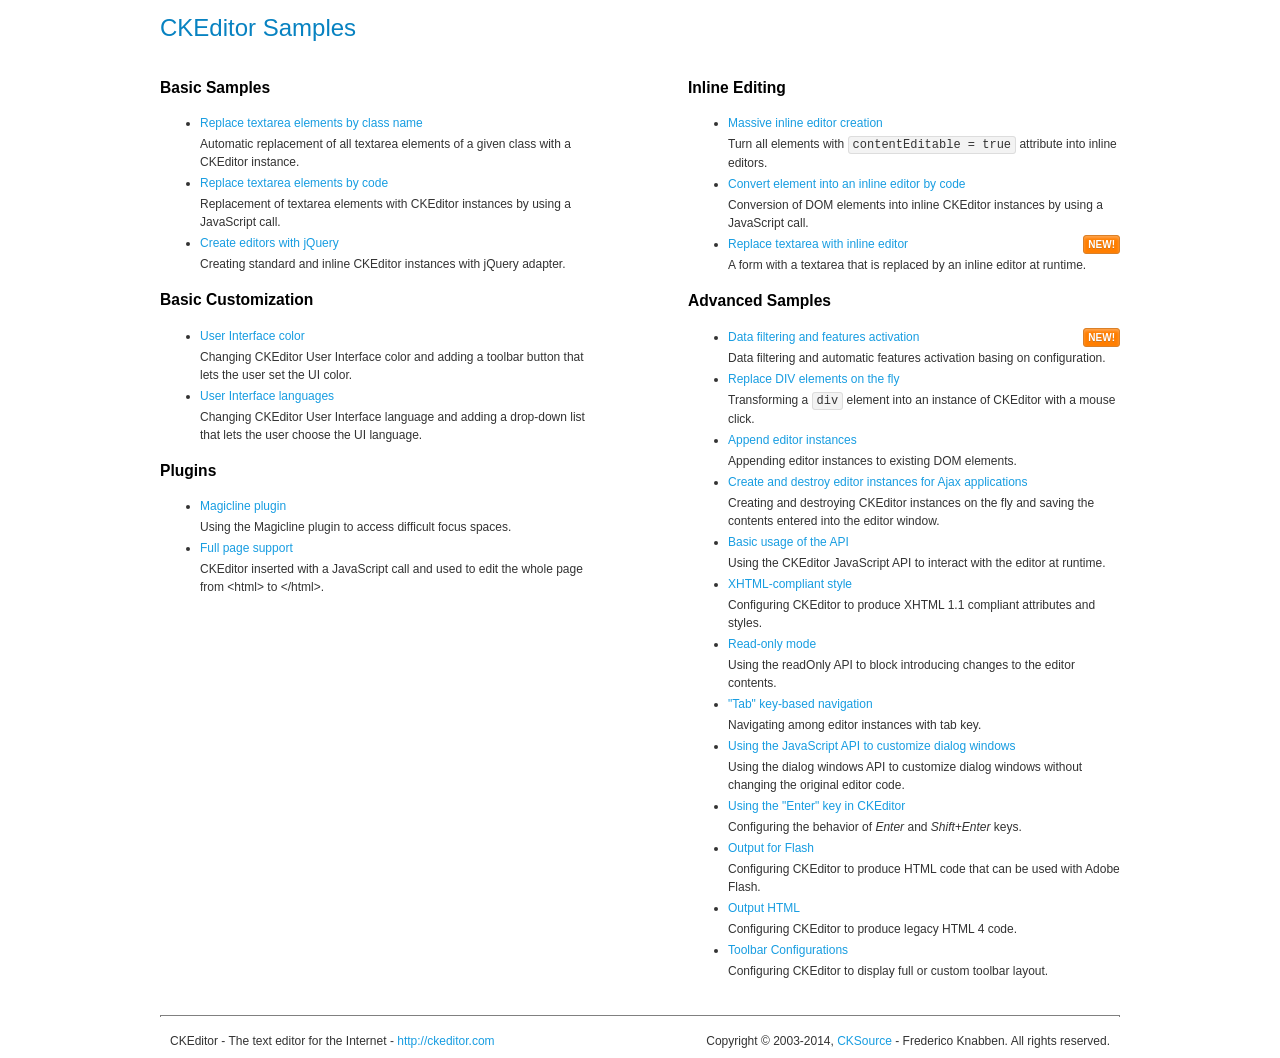
<file: theme/assets/global/plugins/ckeditor/samples/index.html>
<!DOCTYPE html>
<!--
Copyright (c) 2003-2014, CKSource - Frederico Knabben. All rights reserved.
For licensing, see LICENSE.md or http://ckeditor.com/license
-->
<html>
<head>
	<meta charset="utf-8">
	<title>CKEditor Samples</title>
	<link rel="stylesheet" href="sample.css">
</head>
<body>
	<h1 class="samples">
		CKEditor Samples
	</h1>
	<div class="twoColumns">
		<div class="twoColumnsLeft">
			<h2 class="samples">
				Basic Samples
			</h2>
			<dl class="samples">
				<dt><a class="samples" href="replacebyclass.html">Replace textarea elements by class name</a></dt>
				<dd>Automatic replacement of all textarea elements of a given class with a CKEditor instance.</dd>

				<dt><a class="samples" href="replacebycode.html">Replace textarea elements by code</a></dt>
				<dd>Replacement of textarea elements with CKEditor instances by using a JavaScript call.</dd>

				<dt><a class="samples" href="jquery.html">Create editors with jQuery</a></dt>
				<dd>Creating standard and inline CKEditor instances with jQuery adapter.</dd>
			</dl>

			<h2 class="samples">
				Basic Customization
			</h2>
			<dl class="samples">
				<dt><a class="samples" href="uicolor.html">User Interface color</a></dt>
				<dd>Changing CKEditor User Interface color and adding a toolbar button that lets the user set the UI color.</dd>

				<dt><a class="samples" href="uilanguages.html">User Interface languages</a></dt>
				<dd>Changing CKEditor User Interface language and adding a drop-down list that lets the user choose the UI language.</dd>
			</dl>


			<h2 class="samples">Plugins</h2>
<dl class="samples">
<dt><a class="samples" href="plugins/magicline/magicline.html">Magicline plugin</a></dt>
<dd>Using the Magicline plugin to access difficult focus spaces.</dd>

<dt><a class="samples" href="plugins/wysiwygarea/fullpage.html">Full page support</a></dt>
<dd>CKEditor inserted with a JavaScript call and used to edit the whole page from &lt;html&gt; to &lt;/html&gt;.</dd>
</dl>
		</div>
		<div class="twoColumnsRight">
			<h2 class="samples">
				Inline Editing
			</h2>
			<dl class="samples">
				<dt><a class="samples" href="inlineall.html">Massive inline editor creation</a></dt>
				<dd>Turn all elements with <code>contentEditable = true</code> attribute into inline editors.</dd>

				<dt><a class="samples" href="inlinebycode.html">Convert element into an inline editor by code</a></dt>
				<dd>Conversion of DOM elements into inline CKEditor instances by using a JavaScript call.</dd>

				<dt><a class="samples" href="inlinetextarea.html">Replace textarea with inline editor</a> <span class="new">New!</span></dt>
				<dd>A form with a textarea that is replaced by an inline editor at runtime.</dd>

				
			</dl>

			<h2 class="samples">
				Advanced Samples
			</h2>
			<dl class="samples">
				<dt><a class="samples" href="datafiltering.html">Data filtering and features activation</a> <span class="new">New!</span></dt>
				<dd>Data filtering and automatic features activation basing on configuration.</dd>

				<dt><a class="samples" href="divreplace.html">Replace DIV elements on the fly</a></dt>
				<dd>Transforming a <code>div</code> element into an instance of CKEditor with a mouse click.</dd>

				<dt><a class="samples" href="appendto.html">Append editor instances</a></dt>
				<dd>Appending editor instances to existing DOM elements.</dd>

				<dt><a class="samples" href="ajax.html">Create and destroy editor instances for Ajax applications</a></dt>
				<dd>Creating and destroying CKEditor instances on the fly and saving the contents entered into the editor window.</dd>

				<dt><a class="samples" href="api.html">Basic usage of the API</a></dt>
				<dd>Using the CKEditor JavaScript API to interact with the editor at runtime.</dd>

				<dt><a class="samples" href="xhtmlstyle.html">XHTML-compliant style</a></dt>
				<dd>Configuring CKEditor to produce XHTML 1.1 compliant attributes and styles.</dd>

				<dt><a class="samples" href="readonly.html">Read-only mode</a></dt>
				<dd>Using the readOnly API to block introducing changes to the editor contents.</dd>

				<dt><a class="samples" href="tabindex.html">"Tab" key-based navigation</a></dt>
				<dd>Navigating among editor instances with tab key.</dd>


				
<dt><a class="samples" href="plugins/dialog/dialog.html">Using the JavaScript API to customize dialog windows</a></dt>
<dd>Using the dialog windows API to customize dialog windows without changing the original editor code.</dd>

<dt><a class="samples" href="plugins/enterkey/enterkey.html">Using the &quot;Enter&quot; key in CKEditor</a></dt>
<dd>Configuring the behavior of <em>Enter</em> and <em>Shift+Enter</em> keys.</dd>

<dt><a class="samples" href="plugins/htmlwriter/outputforflash.html">Output for Flash</a></dt>
<dd>Configuring CKEditor to produce HTML code that can be used with Adobe Flash.</dd>

<dt><a class="samples" href="plugins/htmlwriter/outputhtml.html">Output HTML</a></dt>
<dd>Configuring CKEditor to produce legacy HTML 4 code.</dd>

<dt><a class="samples" href="plugins/toolbar/toolbar.html">Toolbar Configurations</a></dt>
<dd>Configuring CKEditor to display full or custom toolbar layout.</dd>

			</dl>
		</div>
	</div>
	<div id="footer">
		<hr>
		<p>
			CKEditor - The text editor for the Internet - <a class="samples" href="http://ckeditor.com/">http://ckeditor.com</a>
		</p>
		<p id="copy">
			Copyright &copy; 2003-2014, <a class="samples" href="http://cksource.com/">CKSource</a> - Frederico Knabben. All rights reserved.
		</p>
	</div>
</body>
</html>
</file>
<file: theme/assets/global/plugins/ckeditor/samples/sample.css>
/*
Copyright (c) 2003-2014, CKSource - Frederico Knabben. All rights reserved.
For licensing, see LICENSE.md or http://ckeditor.com/license
*/

html, body, h1, h2, h3, h4, h5, h6, div, span, blockquote, p, address, form, fieldset, img, ul, ol, dl, dt, dd, li, hr, table, td, th, strong, em, sup, sub, dfn, ins, del, q, cite, var, samp, code, kbd, tt, pre
{
	line-height: 1.5;
}

body
{
	padding: 10px 30px;
}

input, textarea, select, option, optgroup, button, td, th
{
	font-size: 100%;
}

pre
{
	-moz-tab-size: 4;
	-o-tab-size: 4;
	-webkit-tab-size: 4;
	tab-size: 4;
}

pre, code, kbd, samp, tt
{
	font-family: monospace,monospace;
	font-size: 1em;
}

body {
	width: 960px;
	margin: 0 auto;
}

code
{
	background: #f3f3f3;
	border: 1px solid #ddd;
	padding: 1px 4px;

	-moz-border-radius: 3px;
	-webkit-border-radius: 3px;
	border-radius: 3px;
}

abbr
{
	border-bottom: 1px dotted #555;
	cursor: pointer;
}

.new, .beta
{
	text-transform: uppercase;
	font-size: 10px;
	font-weight: bold;
	padding: 1px 4px;
	margin: 0 0 0 5px;
	color: #fff;
	float: right;

	-moz-border-radius: 3px;
	-webkit-border-radius: 3px;
	border-radius: 3px;
}

.new
{
	background: #FF7E00;
	border: 1px solid #DA8028;
	text-shadow: 0 1px 0 #C97626;

	-moz-box-shadow: 0 2px 3px 0 #FFA54E inset;
	-webkit-box-shadow: 0 2px 3px 0 #FFA54E inset;
	box-shadow: 0 2px 3px 0 #FFA54E inset;
}

.beta
{
	background: #18C0DF;
	border: 1px solid #19AAD8;
	text-shadow: 0 1px 0 #048CAD;
	font-style: italic;

	-moz-box-shadow: 0 2px 3px 0 #50D4FD inset;
	-webkit-box-shadow: 0 2px 3px 0 #50D4FD inset;
	box-shadow: 0 2px 3px 0 #50D4FD inset;
}

h1.samples
{
	color: #0782C1;
	font-size: 200%;
	font-weight: normal;
	margin: 0;
	padding: 0;
}

h1.samples a
{
	color: #0782C1;
	text-decoration: none;
	border-bottom: 1px dotted #0782C1;
}

.samples a:hover
{
	border-bottom: 1px dotted #0782C1;
}

h2.samples
{
	color: #000000;
	font-size: 130%;
	margin: 15px 0 0 0;
	padding: 0;
}

p, blockquote, address, form, pre, dl, h1.samples, h2.samples
{
	margin-bottom: 15px;
}

ul.samples
{
	margin-bottom: 15px;
}

.clear
{
	clear: both;
}

fieldset
{
	margin: 0;
	padding: 10px;
}

body, input, textarea
{
	color: #333333;
	font-family: Arial, Helvetica, sans-serif;
}

body
{
	font-size: 75%;
}

a.samples
{
	color: #189DE1;
	text-decoration: none;
}

form
{
	margin: 0;
	padding: 0;
}

pre.samples
{
	background-color: #F7F7F7;
	border: 1px solid #D7D7D7;
	overflow: auto;
	padding: 0.25em;
	white-space: pre-wrap; /* CSS 2.1 */
	word-wrap: break-word; /* IE7 */
}

#footer
{
	clear: both;
	padding-top: 10px;
}

#footer hr
{
	margin: 10px 0 15px 0;
	height: 1px;
	border: solid 1px gray;
	border-bottom: none;
}

#footer p
{
	margin: 0 10px 10px 10px;
	float: left;
}

#footer #copy
{
	float: right;
}

#outputSample
{
	width: 100%;
	table-layout: fixed;
}

#outputSample thead th
{
	color: #dddddd;
	background-color: #999999;
	padding: 4px;
	white-space: nowrap;
}

#outputSample tbody th
{
	vertical-align: top;
	text-align: left;
}

#outputSample pre
{
	margin: 0;
	padding: 0;
}

.description
{
	border: 1px dotted #B7B7B7;
	margin-bottom: 10px;
	padding: 10px 10px 0;
	overflow: hidden;
}

label
{
	display: block;
	margin-bottom: 6px;
}

/**
 *	CKEditor editables are automatically set with the "cke_editable" class
 *	plus cke_editable_(inline|themed) depending on the editor type.
 */

/* Style a bit the inline editables. */
.cke_editable.cke_editable_inline
{
	cursor: pointer;
}

/* Once an editable element gets focused, the "cke_focus" class is
   added to it, so we can style it differently. */
.cke_editable.cke_editable_inline.cke_focus
{
	box-shadow: inset 0px 0px 20px 3px #ddd, inset 0 0 1px #000;
	outline: none;
	background: #eee;
	cursor: text;
}

/* Avoid pre-formatted overflows inline editable. */
.cke_editable_inline pre
{
	white-space: pre-wrap;
	word-wrap: break-word;
}

/**
 *	Samples index styles.
 */

.twoColumns,
.twoColumnsLeft,
.twoColumnsRight
{
	overflow: hidden;
}

.twoColumnsLeft,
.twoColumnsRight
{
	width: 45%;
}

.twoColumnsLeft
{
	float: left;
}

.twoColumnsRight
{
	float: right;
}

dl.samples
{
	padding: 0 0 0 40px;
}
dl.samples > dt
{
	display: list-item;
	list-style-type: disc;
	list-style-position: outside;
	margin: 0 0 3px;
}
dl.samples > dd
{
	margin: 0 0 3px;
}
.warning
{
	color: #ff0000;
	background-color: #FFCCBA;
	border: 2px dotted #ff0000;
	padding: 15px 10px;
	margin: 10px 0;
}

/* Used on inline samples */

blockquote
{
	font-style: italic;
	font-family: Georgia, Times, "Times New Roman", serif;
	padding: 2px 0;
	border-style: solid;
	border-color: #ccc;
	border-width: 0;
}

.cke_contents_ltr blockquote
{
	padding-left: 20px;
	padding-right: 8px;
	border-left-width: 5px;
}

.cke_contents_rtl blockquote
{
	padding-left: 8px;
	padding-right: 20px;
	border-right-width: 5px;
}

img.right {
	border: 1px solid #ccc;
	float: right;
	margin-left: 15px;
	padding: 5px;
}

img.left {
	border: 1px solid #ccc;
	float: left;
	margin-right: 15px;
	padding: 5px;
}

.marker
{
	background-color: Yellow;
}
</file>
